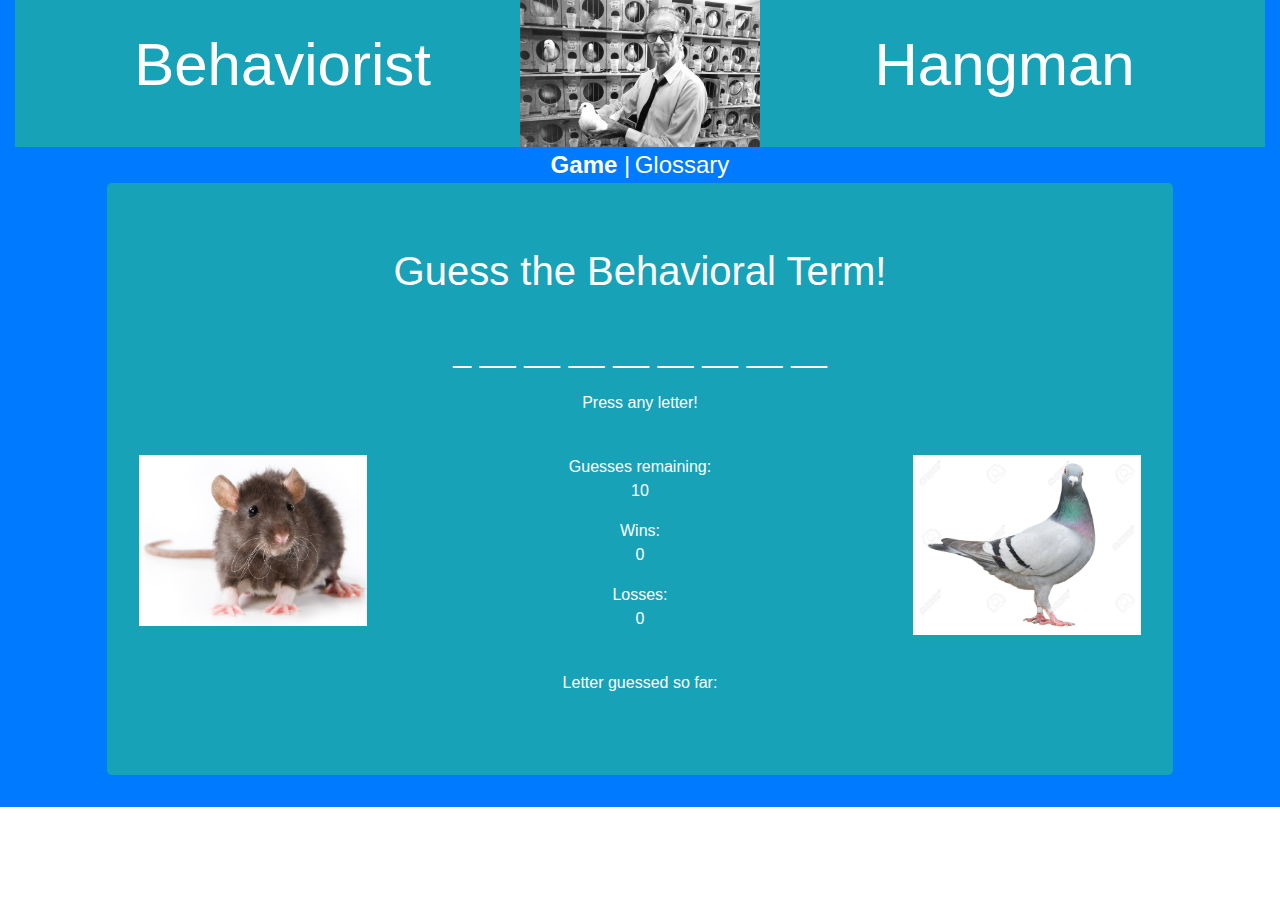
<file: index.html>
<!DOCTYPE html>
<html lang="en">
<head>
    <meta charset="UTF-8">
        <meta name="viewport" content="width=device-width, initial-scale=1.0">
    <meta http-equiv="X-UA-Compatible" content="ie=edge">
    <title>Word Guessing Game!</title>
    <link rel="stylesheet" href="https://stackpath.bootstrapcdn.com/bootstrap/4.4.1/css/bootstrap.min.css" integrity="sha384-Vkoo8x4CGsO3+Hhxv8T/Q5PaXtkKtu6ug5TOeNV6gBiFeWPGFN9MuhOf23Q9Ifjh" crossorigin="anonymous">
    <link rel="stylesheet" href="./assets/css/style.css">

</head>

<body>

    <div class = "container-fluid bg-primary">

        <div class = "row bg-info mx-0">
            
            <div class = "col-lg-1"></div>

            <div class = "col-lg-3 text-center">

                <h1 class = "Title-words">Behaviorist</h1>

            </div>

            <div class = "col-lg-4 text-center font-weight-bold">

                <img src="./assets/images/skinnerresized2.jpg" class="img-fluid" alt="B.F. Skinner">

            </div>

            <div class = "col-lg-3 text-center font-weight-bold">
                
                <h1 class = "Title-words">Hangman</h1>

            </div>

            <div class = "col-lg-1"></div>


        </div>

        <div class = "row">
            
            <div class = "col-lg-4"></div>

            <div class = "col-lg-4 text-center">

                <span>
                    <a href="./index.html"> <strong>Game</strong> |</a>
                    <a href="./glossary.html"> Glossary</a>
                </span>

            </div>

            <div class = "col-lg-4"></div>

        </div>

        <div class = "row">

            <div class = "col-lg-1"></div>


            <div class = "col-lg-10 jumbotron bg-info text-center">

                <div class = "row">

                    <div class = "col-lg-12"
                    <!-- Title for game -->
                    <h1>Guess the Behavioral Term!</h1>
                    <br>
                

                    </div>

                </div>

                <div class = "row">

                    <div class = "col-lg-12"
                    <!-- Word chosen by computer will be represented by underscores here -->
                    <p id = "chosenWord"></p>
                    <p id = "chosenWordReveal">Press any letter!</p>
                    <br>
                    </div>

                </div>
                
                <div class = "row">
                
                    <div class = "col-lg-3">

                    <img src="./assets/images/rat.jpg" class="img-fluid" alt="a rat">


                    </div>    
                
                    <div class = "col-lg-6 test-left">
                    <!-- Keeps a count of guesses until player loses -->
                    Guesses remaining:<p id = "guessesRemaining"></p>
                    <!-- Records player wins and losses -->
                    Wins: <p id = "winsText"></p>
                    Losses: <p id = "lossesText"></p>
                    <br>
                    </div>

                   <div class = "col-lg-3">

                  <img src="./assets/images/pigeon.jpg" class="img-fluid" alt="a pigeon">

                    
                   </div>



                </div>  

                <div class = "row">

                    <div class = "col-lg-12">
                    <!-- Shows player letters guessed so far -->
                    Letter guessed so far: <p id = "lettersGuessed"></p>

                    </div>
                 
                </div>


            <div class = "col-lg-1"></div>


      </div>
        
    </div>

    <script src="./assets/javascript/game.js">

    </script>

</body>
</html>
</file>
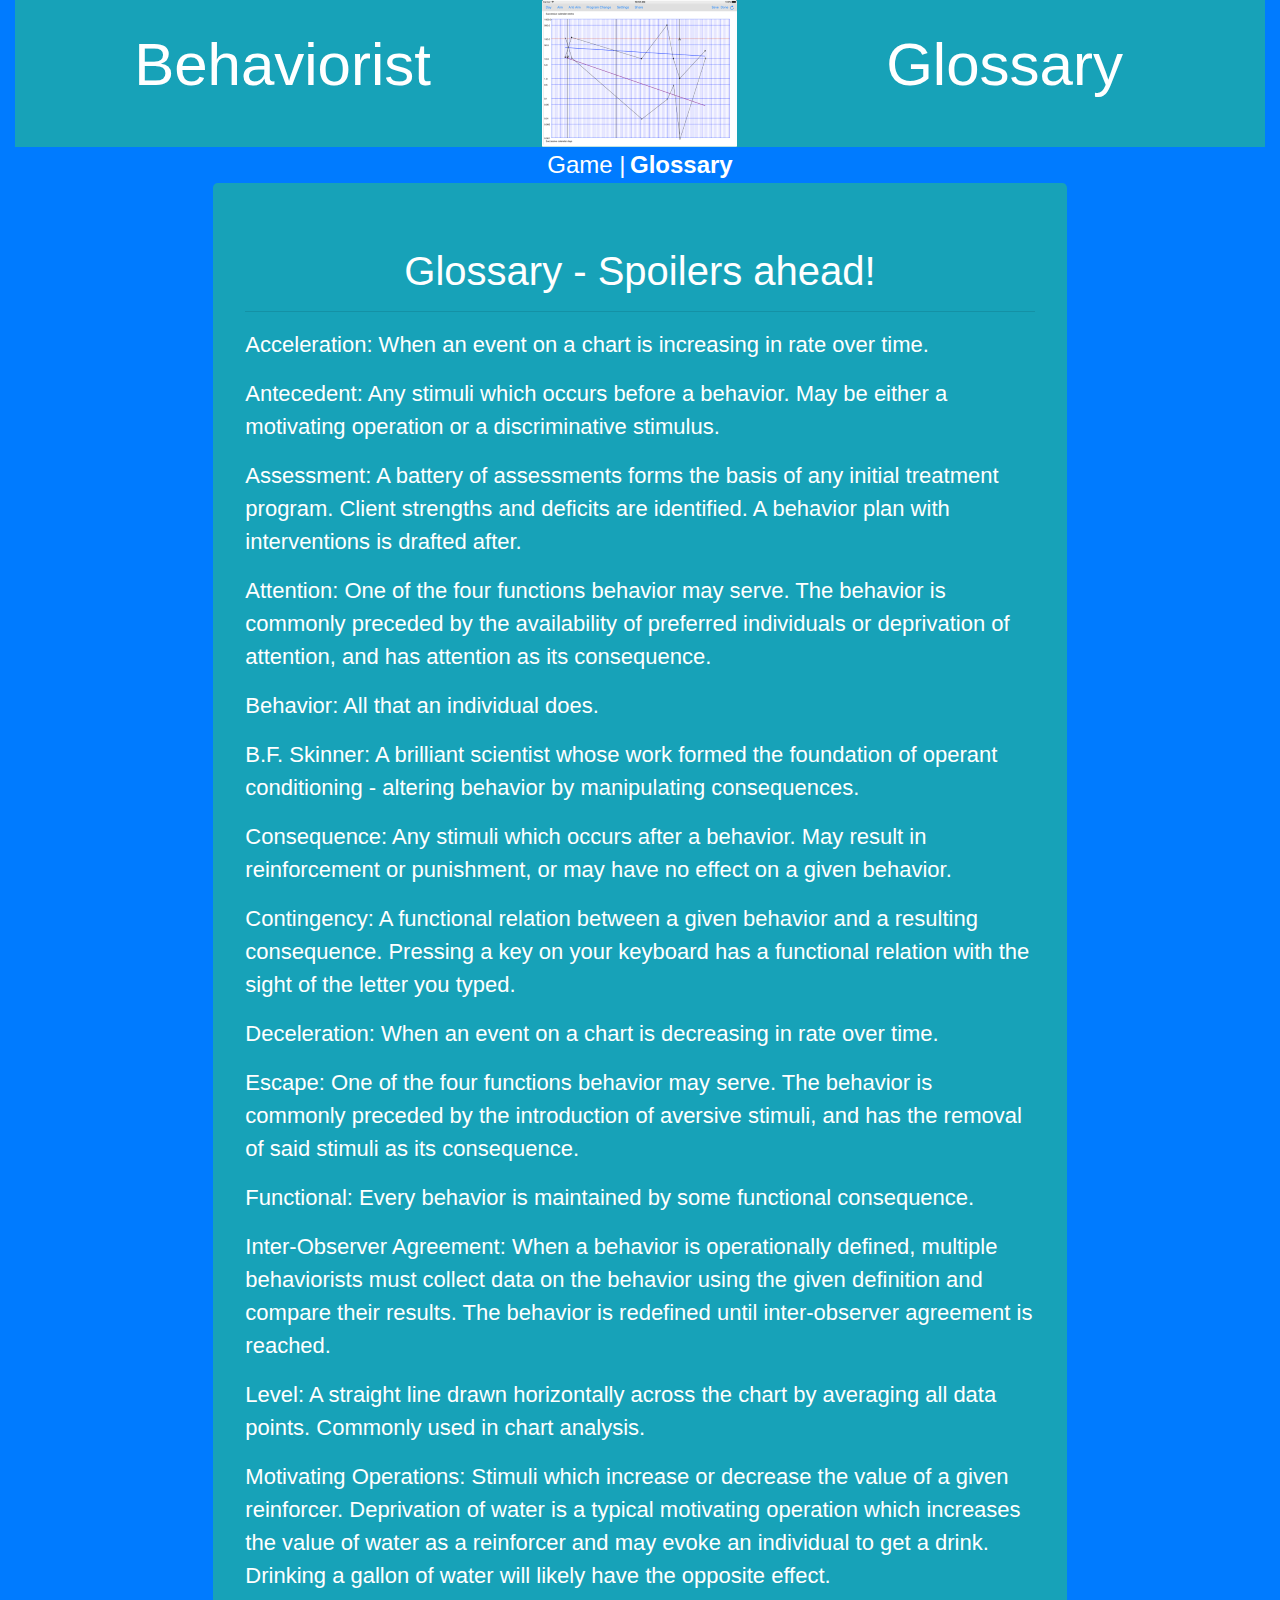
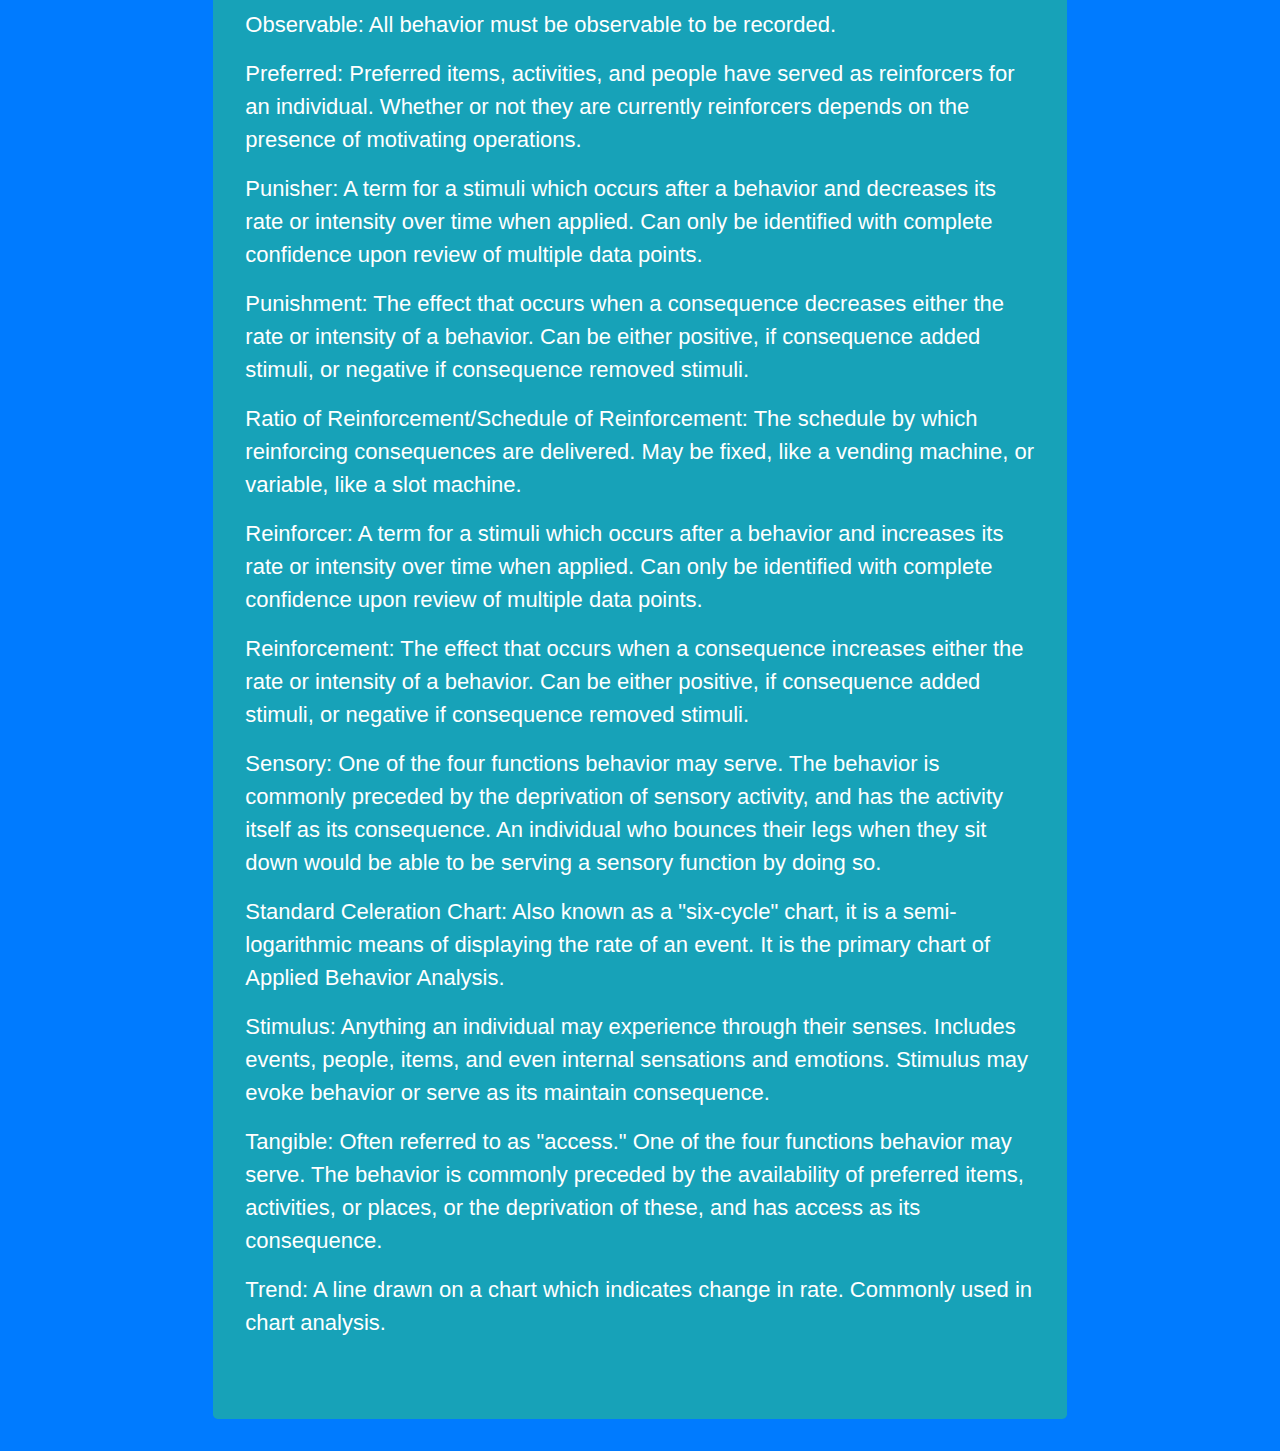
<file: glossary.html>
<!DOCTYPE html>
<html lang="en">
<head>
    <meta charset="UTF-8">
        <meta name="viewport" content="width=device-width, initial-scale=1.0">
    <meta http-equiv="X-UA-Compatible" content="ie=edge">
    <title>Glossary</title>
    <link rel="stylesheet" href="https://stackpath.bootstrapcdn.com/bootstrap/4.4.1/css/bootstrap.min.css" integrity="sha384-Vkoo8x4CGsO3+Hhxv8T/Q5PaXtkKtu6ug5TOeNV6gBiFeWPGFN9MuhOf23Q9Ifjh" crossorigin="anonymous">
    <link rel="stylesheet" href="./assets/css/style.css">

</head>

<body>

    <div class = "container-fluid bg-primary">

        <div class = "row bg-info mx-0">
            
            <div class = "col-lg-1"></div>

            <div class = "col-lg-3 text-center">

                <h1 class = "Title-words">Behaviorist</h1>

            </div>

            <div class = "col-lg-4 text-center font-weight-bold">

                <img src="./assets/images/standardchartresized.png" class="img-fluid" alt="Standard celeration chart"">

            </div>

            <div class = "col-lg-3 text-center font-weight-bold">
                
                <h1 class = "Title-words">Glossary</h1>

            </div>

            <div class = "col-lg-1"></div>


        </div>

        <div class = "row">
            
            <div class = "col-lg-4"></div>

            <div class = "col-lg-4 text-center">

                <span>
                    <a href="./index.html"> Game |</a>
                    <a href="./glossary.html"> <strong>Glossary</strong></a>
                </span>

            </div>

            <div class = "col-lg-4"></div>

        </div>

        <div class = "row">

            <div class = "col-lg-2"></div>


            <div class = "col-lg-8 jumbotron bg-info text-center">
                <h1>Glossary - Spoilers ahead!</h1>
                <hr>
                <div id="glossary">

                    <p>Acceleration: When an event on a chart is increasing in rate over time.</p>

                    <p>Antecedent: Any stimuli which occurs before a behavior. May be either a motivating operation or a discriminative stimulus. </p>

                    <p>Assessment: A battery of assessments forms the basis of any initial treatment program. Client strengths and deficits are identified. A behavior plan with interventions is drafted after.</p>

                    <p>Attention: One of the four functions behavior may serve. The behavior is commonly preceded by the availability of preferred individuals or deprivation of attention, and has attention as its consequence.</p>

                    <p>Behavior: All that an individual does.</p>

                    <p>B.F. Skinner: A brilliant scientist whose work formed the foundation of operant conditioning - altering behavior by manipulating consequences.</p>

                    <p>Consequence: Any stimuli which occurs after a behavior. May result in reinforcement or punishment, or may have no effect on a given behavior.</p>

                    <p>Contingency: A functional relation between a given behavior and a resulting consequence. Pressing a key on your keyboard has a functional relation with the sight of the letter you typed.</p>

                    <p>Deceleration: When an event on a chart is decreasing in rate over time.</p>

                    <p>Escape: One of the four functions behavior may serve. The behavior is commonly preceded by the introduction of aversive stimuli, and has the removal of said stimuli as its consequence.</p>

                    <p>Functional: Every behavior is maintained by some functional consequence.</p>

                    <p>Inter-Observer Agreement: When a behavior is operationally defined, multiple behaviorists must collect data on the behavior using the given definition and compare their results. The behavior is redefined until inter-observer agreement is reached.</p>

                    <p>Level: A straight line drawn horizontally across the chart by averaging all data points. Commonly used in chart analysis.</p>

                    <p>Motivating Operations: Stimuli which increase or decrease the value of a given reinforcer. Deprivation of water is a typical motivating operation which increases the value of water as a reinforcer and may evoke an individual to get a drink. Drinking a gallon of water will likely have the opposite effect.</p>

                    <p>Observable: All behavior must be observable to be recorded. </p>

                    <p>Preferred: Preferred items, activities, and people have served as reinforcers for an individual. Whether or not they are currently reinforcers depends on the presence of motivating operations.</p>

                    <p>Punisher: A term for a stimuli which occurs after a behavior and decreases its rate or intensity over time when applied. Can only be identified with complete confidence upon review of multiple data points.</p>

                    <p>Punishment: The effect that occurs when a consequence decreases either the rate or intensity of a behavior. Can be either positive, if consequence added stimuli, or negative if consequence removed stimuli.</p>

                    <p>Ratio of Reinforcement/Schedule of Reinforcement: The schedule by which reinforcing consequences are delivered. May be fixed, like a vending machine, or variable, like a slot machine.</p>
                    
                    <p>Reinforcer: A term for a stimuli which occurs after a behavior and increases its rate or intensity over time when applied. Can only be identified with complete confidence upon review of multiple data points.</p>

                    <p>Reinforcement: The effect that occurs when a consequence increases either the rate or intensity of a behavior. Can be either positive, if consequence added stimuli, or negative if consequence removed stimuli. </p>

                    <p>Sensory: One of the four functions behavior may serve. The behavior is commonly preceded by the deprivation of sensory activity, and has the activity itself as its consequence. An individual who bounces their legs when they sit down would be able to be serving a sensory function by doing so.</p>

                    <p>Standard Celeration Chart: Also known as a "six-cycle" chart, it is a semi-logarithmic means of displaying the rate of an event. It is the primary chart of Applied Behavior Analysis.</p>

                    <p>Stimulus: Anything an individual may experience through their senses. Includes events, people, items, and even internal sensations and emotions. Stimulus may evoke behavior or serve as its maintain consequence.</p>

                    <p>Tangible: Often referred to as "access." One of the four functions behavior may serve. The behavior is commonly preceded by the availability of preferred items, activities, or places, or the deprivation of these, and has access as its consequence.</p>

                    <p>Trend: A line drawn on a chart which indicates change in rate. Commonly used in chart analysis.</p>
                    </div>
                                    
            <div class = "col-lg-2"></div>


      </div>
        
    </div>

    <script src="./assets/javascript/game.js">

    </script>

</body>
</html>
</file>
<file: assets/css/style.css>
#chosenWord{
    font-size: xx-large;
}

.Title-words{
    color: white;
    font-size: 60px;
    margin-top: 29px;
}

a{
    font-size: x-large;
    color: white;
}

#glossary{
    font-size: 22px;
    text-align: left;
}

.jumbotron{
    color: white;
}
</file>
